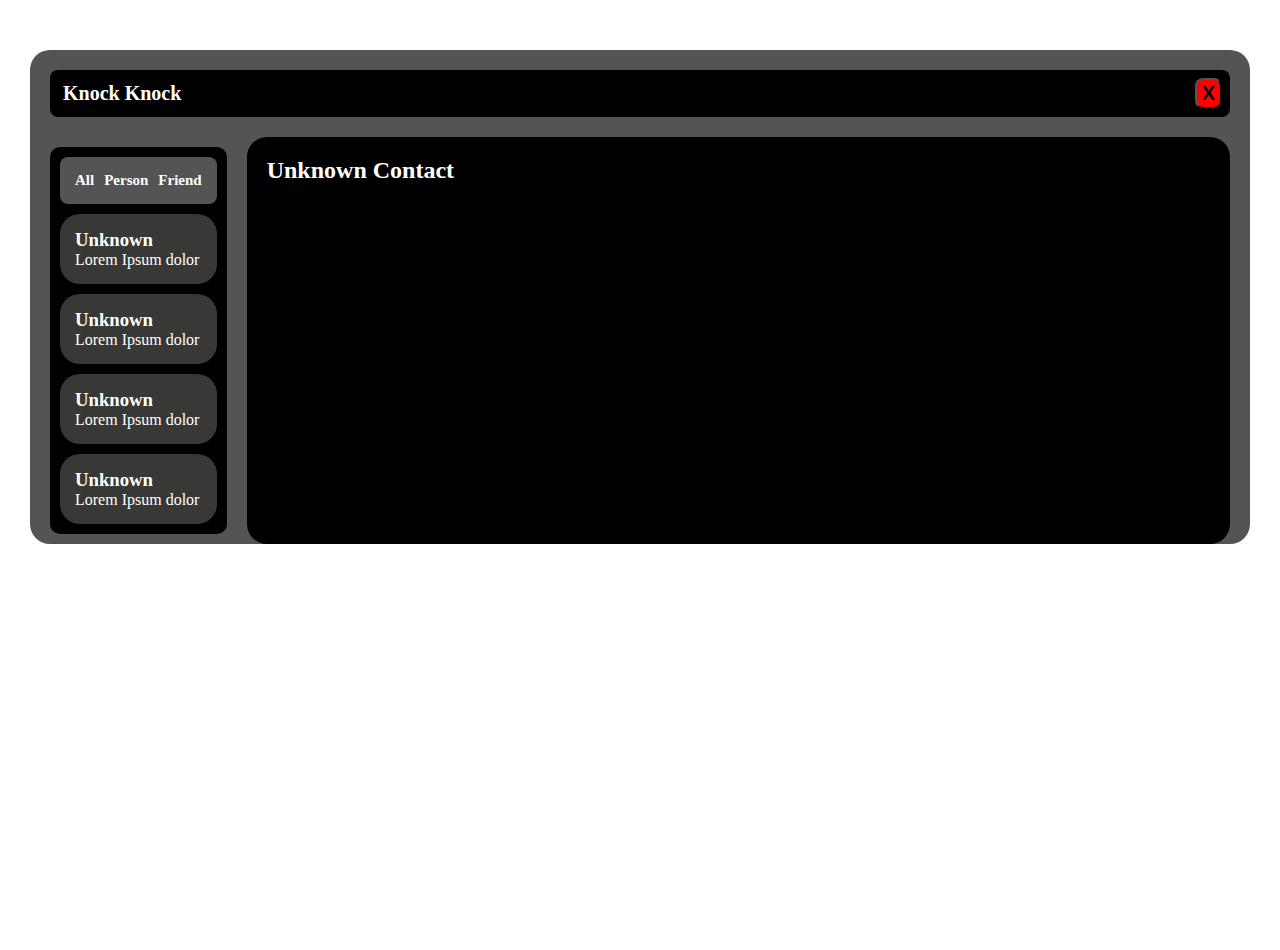
<file: contact/index.html>
<!DOCTYPE html>
<html lang="en">
<head>
  <meta charset="UTF-8">
  <meta name="viewport" content="width=device-width, initial-scale=1.0">

  <title>Contact Section</title>
  <meta name="description" content="Personal portfolio of Akyo Nei showcasing projects, skills, and contact information.">

  <meta name="theme-color" content="#111">

  <link rel="icon" type="image/png" sizes="32x32" href="profile/assets/akyoicon.png">
  <link rel="icon" type="image/png" sizes="16x16" href="profile/assets/akyoicon.png">

 
  <!--  FONTS  -->
  <link rel="preconnect" href="https://fonts.googleapis.com">
  <link rel="preconnect" href="https://fonts.gstatic.com" crossorigin>
  <link href="https://fonts.googleapis.com/css2?family=DotGothic16&family=IBM+Plex+Mono:ital,wght@0,100;0,200;0,300;0,400;0,500;0,600;0,700;1,100;1,200;1,300;1,400;1,500;1,600;1,700&family=VT323&display=swap" rel="stylesheet">


<link rel="stylesheet" href="style.css">

</head>

<body>

<!--  BOX   -->
  <div class="box__wrapper">

    <div class="box__layout">
      <div class="box__top">
        <h2>Knock Knock</h2>
        <button>
          <h1>X</h1>
        </button>
      </div>

      <div class="box__content">

        <div class="box__left">
          <div class="box__navi">
            <h3>All</h3>
            <h3>Person</h3>
            <h3>Friend</h3>
          </div>


        <div class="contact__wrapper">
          <div class="box__contact">
            <h3>Unknown</h3>
            <p>Lorem Ipsum dolor</p>
          </div>

          <div class="box__contact">
            <h3>Unknown</h3>
            <p>Lorem Ipsum dolor</p>
          </div>

          <div class="box__contact">
            <h3>Unknown</h3>
            <p>Lorem Ipsum dolor</p>
          </div>

          <div class="box__contact">
            <h3>Unknown</h3>
            <p>Lorem Ipsum dolor</p>
          </div>
        </div>

        </div>
        
        <div class="box__right">
          <h2>Unknown Contact</h2>
        </div> 

        
    </div>





  </div>

<!--  BOX END  -->




  
</body>
</html>
</file>
<file: contact/style.css>
@font-face {
  font-family: "PixelMplus10";
  src: url("./profile/assets/fonts/PixelMplus10-Regular.woff2") format("woff2");
  font-weight: 400;
  font-style: normal;
  font-display: block;
}

:root {
  /* COLOR */
  --black: #000;
  --white: #fff;
  --gray-light: #e5e5e5;
  --gray-dark: #555;

  --clr-bg-primary: #fff;
  --clr-bg-secondary: #111;

  --clr-bg-hov-gray: #555;
  --clr-bg-hov-black: #111;

  --clr-text-main: #111;
  --clr-text-sub: #555;
  --clr-text-white: #f1f1f1;

  /* FONT */
  --fs-xxs: clamp(0.65rem, 0.6vw, 0.75rem);
  --fs-xs: clamp(0.8rem, 0.8vw, 0.875rem);
  --fs-sm: clamp(0.87rem, 1vw, 1rem);
  --fs-base: clamp(0.9rem, 1.2vw, 1.125rem);
  --fs-md: clamp(1.5rem, 1.6vw, 2rem);
  --fs-lg: clamp(0.95rem, 1.2vw, 1.25rem);
  --fs-xl: clamp(1.25rem, 1.6vw, 1.5rem);
  --fs-2xl: clamp(1.35rem, 2vw, 1.84rem);
  --fs-3xl: clamp(1.875rem, 2.5vw, 2.25rem);
  --fs-4xl: clamp(2.25rem, 3vw, 3rem);

  --fw-light: 300;
  --fw-normal: 400;
  --fw-medium: 500;
  --fw-semibold: 600;
  --fw-bold: 700;

  /*  FONT FAMILY  */
  --font-pixel: "VT323", monospace;
  --font-mono: "IBM Plex Mono", monospace;
  --font-goth: "DotGothic16", sans-serif;

  /*  SPACING */
  --space-1: 0.25rem;
  --space-2: 0.5rem;
  --space-3: 0.75rem;
  --space-4: 1rem;
  --space-6: 1.5rem;
  --space-7: 1.75rem;
  --space-8: 2rem;
  --space-10: 2.5rem;
  --space-12: 3rem;
  --space-16: 4rem;
  --space-20: 5rem;

  --space-fluid-sm: clamp(0.7rem, 2vw, 0.2rem);
  --space-fluid-md: clamp(0.75rem, 6vw, 1.2rem);

  /*  SHADOW  */
  --shadow-sm: 0 1px 3px rgba(0, 0, 0, 0.08);
  --shadow-md: 0 4px 8px rgba(0, 0, 0, 0.1);
  --shadow-lg: 0 10px 20px rgba(0, 0, 0, 0.12);
  --shadow-xl: 0 20px 40px rgba(0, 0, 0, 0.18);

  /*  RADIUS */
  --radius-sm: 4px;
  --radius-md: 8px;
  --radius-lg: 12px;
  --radius-xl: 20px;
  --radius-full: 999px;

  /*  TRANSITION */
  --transition-fast: 150ms ease;
  --transition-normal: 250ms ease;
  --transition-slow: 400ms ease;

  /*  LAYOUT WIDTH */
  --container-sm: 640px;
  --container-md: 768px;
  --container-lg: 1024px;
  --container-xl: 1280px;

  --max-width: 1200px;

  --line-height-base: 1.5;

  /* PADDING */
  --pad-inl: 1.9rem;
  --pad-inl-mobile: 1.3rem;

  --pad-blo: 1.9rem;
  --pad-blo-mobile: 1.2rem;

  /* MARGIN  */
  --margin-desk: 2rem;
  --margin-mobile: 1rem;
}

/*  EFFECT SCROLL */
.reveal {
  opacity: 0;
  transform: translateY(14px);
  filter: blur(4px);
  transition: opacity 0.7s ease-out, transform 0.5s ease-out,
    filter 0.7s ease-out;
}

.reveal.show {
  opacity: 1;
  transform: translateY(0);
  filter: blur(0);
}

/*  EFFECT HOVER */
.hover-scale {
  transition: transform 0.3s ease;
}

.hover-scale:hover {
  transform: scale(1.03);
}

.noselect {
  user-select: none;
}

* {
  margin: 0;
  padding: 0;
  box-sizing: border-box;
}

body.popup-open .reveal-up {
  transform: none !important;
  opacity: 1 !important;
}

body {
  background-color: var(--white);
  margin: 0;
  min-height: 100vh;
  width: 100%;
  position: relative;
}

.box__wrapper {
  background : #545454ff;
  margin : 50px 30px;
  border-radius : 20px;
}

.box__layout {
  display : flex;
  flex-direction : column;
}

.box__top {
  display : flex;
  justify-content : space-between;
  background : var(--black);
  padding : 8px;
  margin : 20px;
  border-radius : 8px;
  align-items : center;
}

.box__top h2 {
  color : var(--white);
  font-size : 20px;
  padding-inline : 5px;
}

.box__top button {
  background : red;
  padding : 2px 5px;
  color : var(--black);
  font-size : 10px;
  border-radius : 8px;
}

.box__content {
  display : flex;
  flex-direction : row;
}

.box__left {
  background : var(--black);
  margin : 10px 20px;
  border-radius : 10px;
  width : 200px;
}

.box__navi {
  background : #545454ff;
  margin : 10px;
  display : flex;
  gap : 10px;
  justify-content : center;
  align-items : center;
  padding : 15px;
  border-radius : 8px;
}

.contact__wrapper {
  display : flex;
  flex-direction : column;
  gap : 10px;
  margin : 10px;
}

.box__contact {
  background : rgba(56, 57, 55, 1);
  border-radius : 20px;
  padding : 15px;
}

.box__contact h3 {
  color : white;
}

.box__contact p {
  color : white;
}

.box__navi h3 {
  font-size : 15px;
  color : var(--white);
}

.box__right {
  background : black;
  border-radius : 20px;
  width : 100%;
  margin-right : 20px;
}

.box__right h2 {
  color : white;
  padding : 20px;
}
</file>
